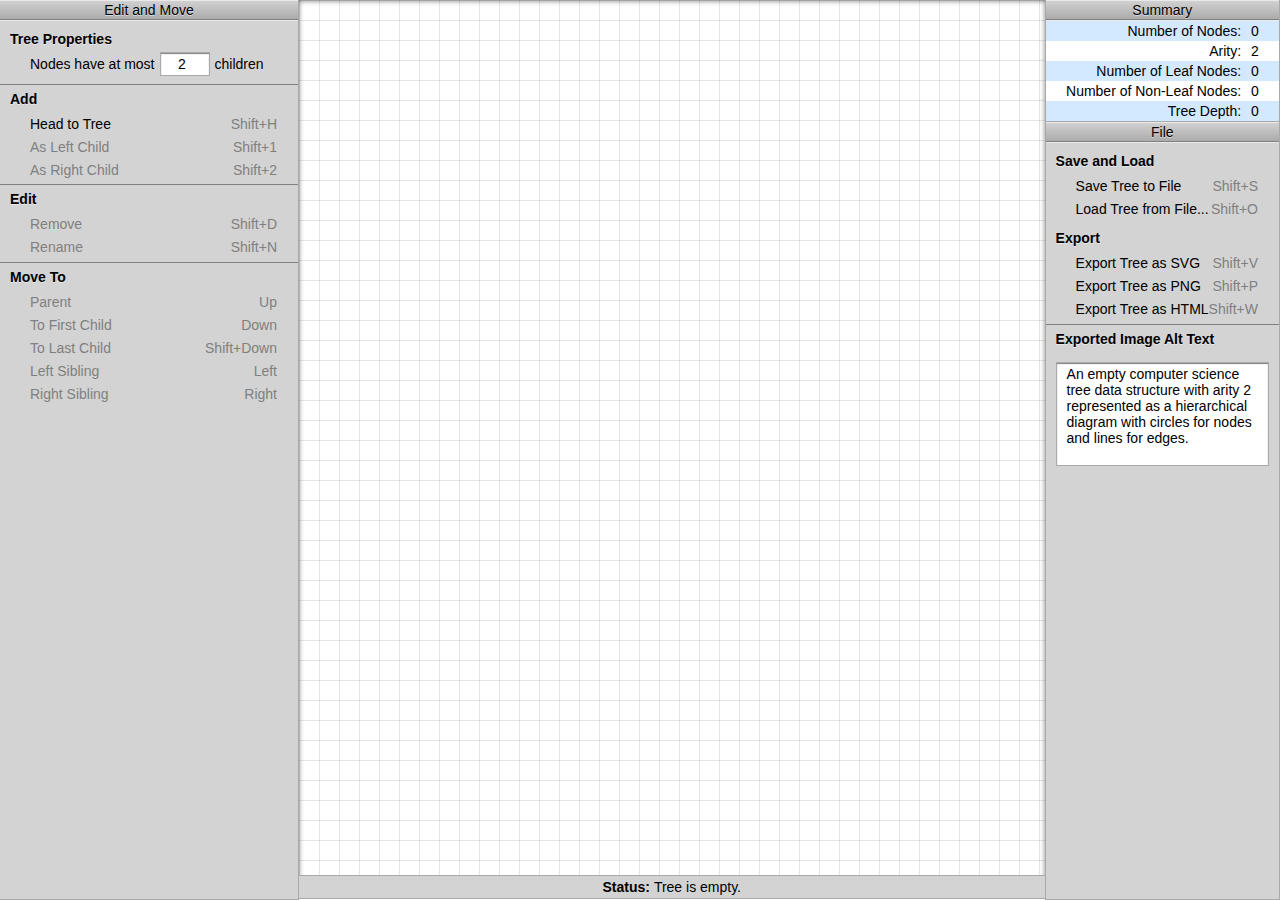
<file: index.html>
<!DOCTYPE html>
<html lang="en">
    <head>
        <title>Accessible Trees</title>
        <meta charset="utf-8">
        <meta name="author" content="Joseph Schwenker">
        <link rel="stylesheet" href="style.css">
    </head>
    <body>
    </body>
    <script src="TreeNode.js"></script>
    <script src="Tree.js"></script>
    <script src="Model.js"></script>
    <script src="View.js"></script>
    <script src="Controller.js"></script>
</html>
</file>
<file: style.css>
* {
    box-sizing: border-box;
    font-family: "Segoe UI", "Helvetica", sans-serif;
    font-size: 14px;
}

html {
    height: 100%;
}

body {
    display: flex;
    flex-flow: wrap;
    background: white;
    margin: 0;
    height: 100%;
    overflow: hidden;
}

h1, h2, h3, h4, h5, h6 {
    margin: 0;
}

canvas {
    display: none;
}

.window {
    display: flex;
    flex-direction: column;
    background: lightgray;
    margin-left: -1px;
    margin-top: -1px;
    border: solid darkgray 1px;
    position: relative;
    box-shadow: 0 1px white inset;
    overflow: hidden;
    /* filter: drop-shadow( 0 1px 50px rgba(0, 0, 0, 0.3) ); */
}

    /* .window::before {
        position: absolute;
        content: "";
        box-shadow: 0 1px 50px rgba(0, 0, 0, 0.3);
        top: 0px;
        left: 0px;
        bottom: 0px;
        right: 0px;
        z-index: -1;
    } */

    .window > h1 {
        background: linear-gradient(lightgray, darkgray);
        padding: 2px 10px;
        text-shadow: 0 1px rgba(255, 255, 255, 0.5);
        border-bottom: solid rgba(255, 255, 255, 0.5) 1px;
        box-shadow: 0 -1px gray inset, 0 1px rgba(255, 255, 255, 0.5) inset;
        font-weight: 500;
        text-align: center;
    }

/* .window > * ~ * {
    margin: 5px 20px 0 20px;
} */

/* .window > *:last-child {
    margin-bottom: 20px;
} */

.break {
    flex-basis: 100%;
}

ol {
    padding: 0;
    margin: 0;
    text-align: center;
}

ol li:not(:last-child) {
    margin-bottom: -1px;
}

.menubarLabel {
    padding-left: 10px;
    margin-top: 10px;
    margin-bottom: 5px;
    text-shadow: 0 1px rgba(255, 255, 255, 0.5);
}

.menubarItem {
    width: 100%;
    text-align: left;
    padding: 3px 20px 3px 30px;
    border: solid transparent 1px;
    background: transparent;
    white-space: nowrap;
    position: relative;
    overflow: hidden;
    font-weight: 500;
    border: solid transparent 1px;
    border-left: none;
    display: flex;
}

    .menubarItem.disabled {
        color: gray;
    }

    .menubarItem.hidden {
        display: none;
    }

    .menubarItem:not(.disabled):hover {
        border: solid rgb(16, 80, 143) 1px;
        border-left: none;
        background: linear-gradient(dodgerblue, rgb(16, 80, 143));
        color: white;
    }

    .shortcut {
        flex-grow: 1;
        text-align: right;
        color: gray;
    }
    
    .menubarItem:not(.disabled):hover .shortcut {
        color: white;
    }

ol li {
    position: relative;
}

    ol li:last-child::after, #treePropertiesContainer::after {
        position: absolute;
        content: "";
        bottom: -4px;
        left: 0;
        right: 0;
        width: 100%;
        border-bottom: solid gray 1px;
    }

    ol:last-child li:last-child::after {
        display: none;
    }

/* .button {
    border-radius: 999px;
    padding: 3px 20px;
    background: linear-gradient(white, lightgray, white);
    border: solid rgba(100,100,100) 1px;
    margin-bottom: 5px;
    min-width: 100px;
    white-space: nowrap;
    box-shadow: 0 1px darkgray, 0 1px lightgray inset;
    position: relative;
    overflow: hidden;
    font-weight: 500;
}

    .button::before {
        content: "";
        border-radius: 999px;
        background: rgba(255, 255, 255, 0.5);
        position: absolute;
        left: 2px;
        top: 0;
        right: 2px;
        bottom: 60%;
    }

    .button::after {
        content: attr(data-content);
        position: absolute;
        top: 0;
        left: 0;
        right: 0;
        bottom: 0;
        color: black;
    }

    .button:active:focus {
        filter: brightness(70%);
    }

    .button:focus {
        box-shadow: 0 0 5px 3px dodgerblue, 0 1px darkgray, 0 1px lightgray inset;
    } */

textarea, input {
    border: solid darkgray 1px;
    box-shadow: 0 1px 1px rgba(0, 0, 0, 0.5) inset;
    resize: none;
    padding: 3px 10px;
    font-family: inherit;
    margin: 10px;
    outline: none;
    margin-bottom: 0;
}

    textarea:focus, input:focus {
        box-shadow:  0 0 5px 3px dodgerblue;
    }

#edit {
    width: 300px;
    flex-shrink: 0;
}

    #treePropertiesContainer {
        padding-left: 30px;
        font-weight: 500;
        position: relative;
        padding-bottom: 5px;
    }

    #treePropertiesContainer > input {
        margin: 0 5px;
        width: 50px;
        text-align: center;
        padding-right: 0;
    }

#treeContainer {
    flex-grow: 1;
    flex-shrink: 0;
    display: flex;
    flex-direction: column;
    height: 100%;
}

    /* #treeContainer::after {
        content: "✥";
        position: absolute;
        right: 10px;
        bottom: 10px;
        width: 25px;
        height: 25px;
        border: solid gray 1px;
        display: flex;
        align-items: center;
        justify-content: center;
        font-size: 20px;
        box-shadow: 0 1px 5px rgba(0, 0, 0, 0.5);
        background: white;
    } */

#move {
    width: 250px;
    flex-shrink: 0;
}

#statusContainer {
    display: flex;
    flex-direction: row;
    white-space: pre;
    width: 100%;
    justify-content: center;
    background: lightgray;
    order: 1;
    padding: 3px 0;
    border-top: solid darkgray 1px;
    margin-top: auto;
}

    #statusLabel::after {
        content: ": ";
    }

    #summary {
        border-collapse: collapse;
    }

        #summary th {
            padding: 2px 5px 2px 20px;
        }

        #summary td {
            padding: 2px 20px 2px 5px;
        }
    
        #summary > tr:nth-child(odd) {
            background: rgb(210, 233, 255);
        }

        #summary > tr:nth-child(even) {
            background: white;
        }

#rightPanel {
    display: flex;
    flex-direction: column;
}

    /* #rightPanel > .window:not(:last-child) {
        margin-bottom: 20px;
    } */

#file {
    flex-grow: 1;
}

#insertMenu {
    display: flex;
    flex-direction: column;
}

#treeContainer {
    display: flex;
    justify-content: center;
    align-items: center;
    position: relative;
    /* overflow: scroll; */
    color: black;
    background-color: white;
    background-size: 20px 20px;
    background-image:
        linear-gradient(to right, rgba(0, 0, 0, 0.1) 1px, transparent 1px),
        linear-gradient(to bottom, rgba(0, 0, 0, 0.1) 1px, transparent 1px);
    box-shadow: 0 1px 5px rgba(0, 0, 0, 0.5) inset;
}

#svg {
    margin-bottom: 0;
    cursor: grab;
    user-select: none;
    margin-top: auto;
    /* height: 100%; */
}

    .node {
        cursor: pointer;
    }

    #svg:active {
        cursor: grabbing;
    }

    .currentNode {
        filter: drop-shadow( 0 1px 2px black );
    }

.window li {
    list-style: none;
}

th {
    text-align: right;
    font-weight: 500;
}

th::after {
    content: ": ";
}
</file>
